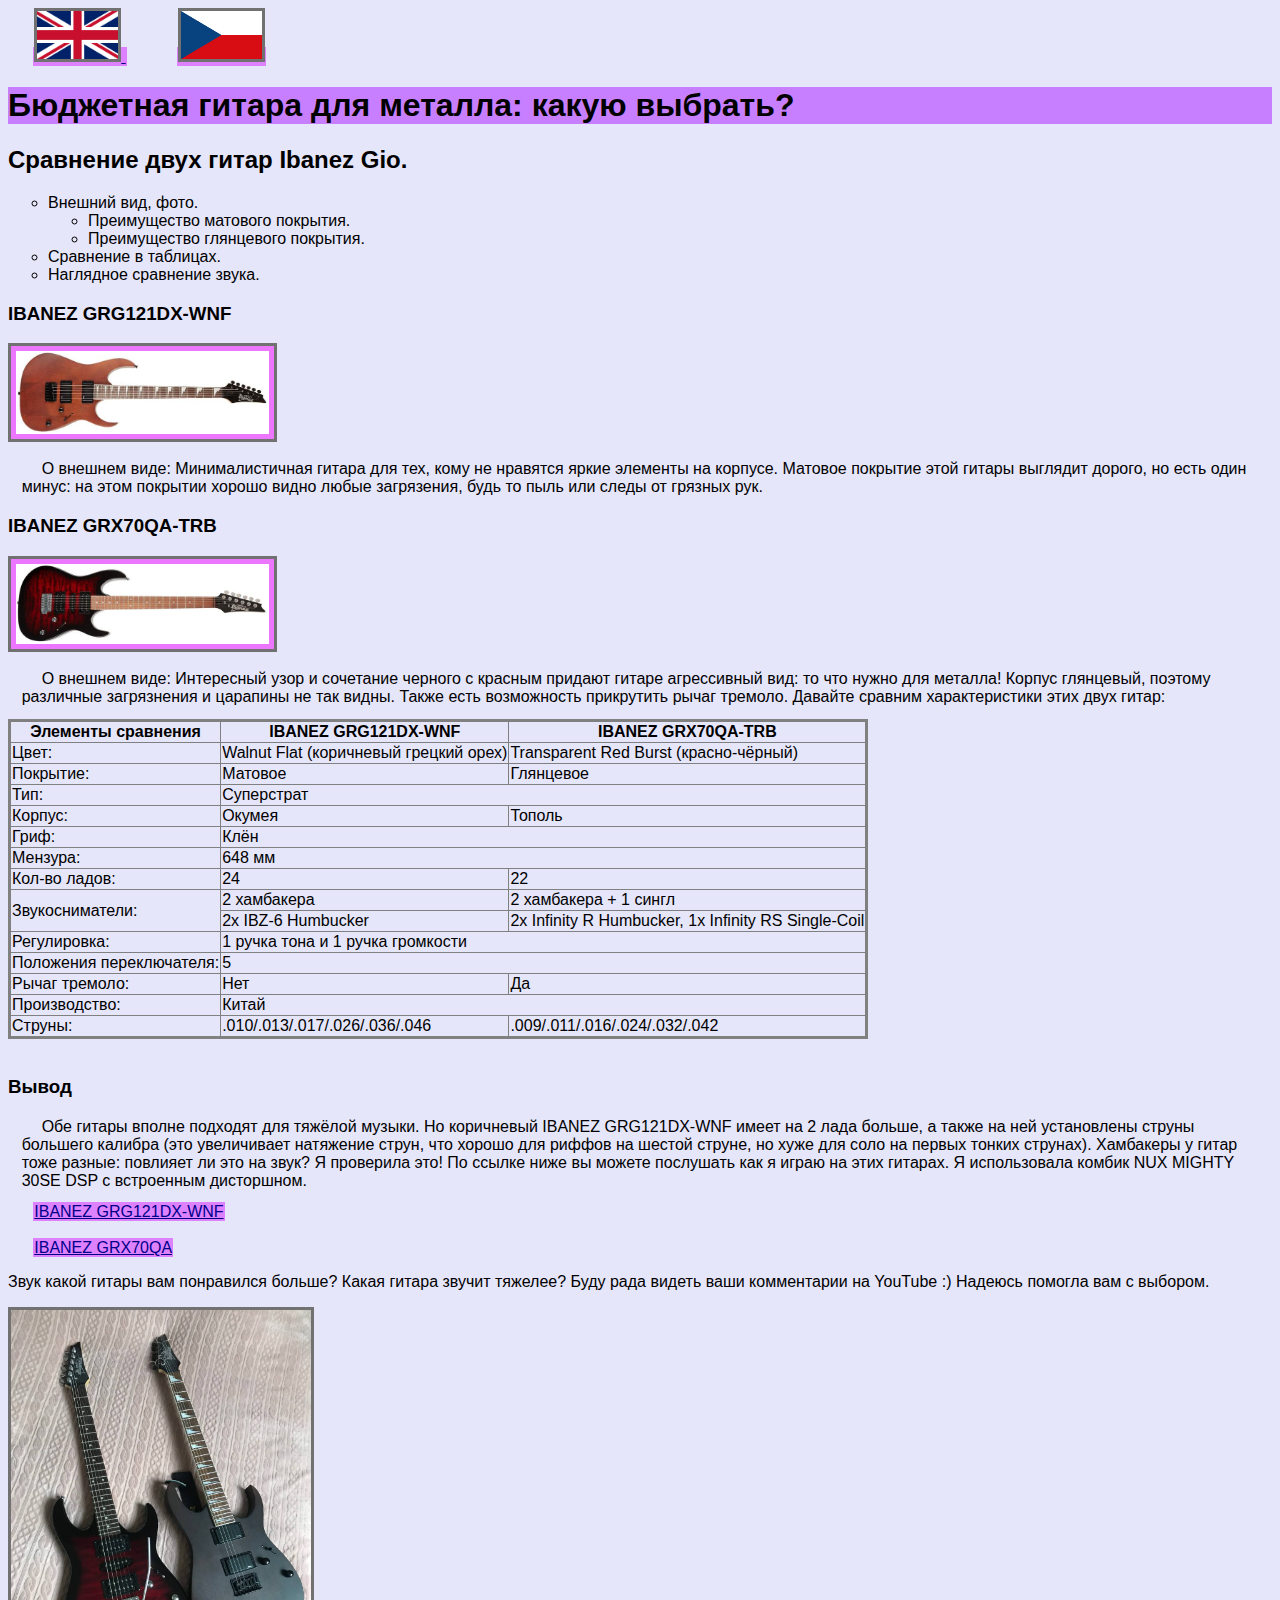
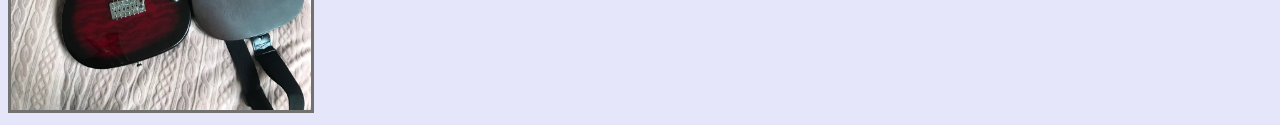
<file: index.html>
<!DOCTYPE html>
<html lang="ru">
  <head>
    <meta name="autor" content="Anastasiia Vivtonenko">
    <meta charset="UTF-8">
    <meta name="viewport" content="width=device-width, initial-scale=1.0">
    <link rel="stylesheet" href="style.css">
    <title>Сравнение</title>
  </head>
  <body>
    <a href="indexen.html">
      <img src="uk.jpg" class="image" alt="uk">
    </a>
    <a href="indexcz.html">
      <img src="cz.png" class="image" alt="cz">
    </a>
    <h1>Бюджетная гитара для металла: какую выбрать?</h1>
    <section>
      <h2>Сравнение двух гитар Ibanez Gio.</h2>
    </section>
    <ul>
      <li>
        Внешний вид, фото.
        <ul>
          <li>Преимущество матового покрытия.</li>
          <li>Преимущество глянцевого покрытия.</li>
        </ul>
      </li>
      <li>Сравнение в таблицах.</li>
      <li>Наглядное сравнение звука.</li>
    </ul>
    <h3>IBANEZ GRG121DX-WNF</h3>
    <img src="121dx.jpg" alt="IBANEZ GRG121DX-WNF" class="grg">
    <article>
      О внешнем виде: Минималистичная гитара для тех, кому не нравятся яркие
      элементы на корпусе. Матовое покрытие этой гитары выглядит дорого, но есть
      один минус: на этом покрытии хорошо видно любые загрязения, будь то пыль
      или следы от грязных рук.
    </article>

    <h3>IBANEZ GRX70QA-TRB</h3>
    <img src="grx70.jpg" alt="IBANEZ GRX70QA-TRB" class="grg">
    <article>
      О внешнем виде: Интересный узор и сочетание черного с красным придают
      гитаре агрессивный вид: то что нужно для металла! Корпус глянцевый,
      поэтому различные загрязнения и царапины не так видны. Также есть
      возможность прикрутить рычаг тремоло. Давайте сравним характеристики этих
      двух гитар:
    </article>
    <table>
      <tr>
        <th>Элементы сравнения</th>
        <th>IBANEZ GRG121DX-WNF</th>
        <th>IBANEZ GRX70QA-TRB</th>
      </tr>
      <tr>
        <td>Цвет:</td>
        <td>Walnut Flat (коричневый грецкий орех)</td>
        <td>Transparent Red Burst (красно-чёрный)</td>
      </tr>
      <tr>
        <td>Покрытие:</td>
        <td>Матовое</td>
        <td>Глянцевое</td>
      </tr>
      <tr>
        <td>Тип:</td>
        <td colspan="2">Суперстрат</td>
      </tr>
      <tr>
        <td>Корпус:</td>
        <td>Окумея</td>
        <td>Тополь</td>
      </tr>
      <tr>
        <td>Гриф:</td>
        <td colspan="2">Клён</td>
      </tr>
      <tr>
        <td>Мензура:</td>
        <td colspan="2">648 мм</td>
      </tr>
      <tr>
        <td>Кол-во ладов:</td>
        <td>24</td>
        <td>22</td>
      </tr>
      <tr>
        <td rowspan="2">Звукосниматели:</td>
        <td>2 хамбакера</td>
        <td>2 хамбакера + 1 сингл</td>
      </tr>
      <tr>
        <td>2x IBZ-6 Humbucker</td>
        <td>2x Infinity R Humbucker, 1x Infinity RS Single-Coil</td>
      </tr>
      <tr>
        <td>Регулировка:</td>
        <td colspan="2">1 ручка тона и 1 ручка громкости</td>
      </tr>
      <tr>
        <td>Положения переключателя:</td>
        <td colspan="2">5</td>
      </tr>
      <tr>
        <td>Рычаг тремоло:</td>
        <td>Нет</td>
        <td>Да</td>
      </tr>
      <tr>
        <td>Производство:</td>
        <td colspan="2">Китай</td>
      </tr>
      <tr>
        <td>Струны:</td>
        <td>.010/.013/.017/.026/.036/.046</td>
        <td>.009/.011/.016/.024/.032/.042</td>
      </tr>
    </table>
    <br>
    <h3>Вывод</h3>
    <article>
      <section>
        Обе гитары вполне подходят для тяжёлой музыки. Но коричневый IBANEZ
        GRG121DX-WNF имеет на 2 лада больше, а также на ней установлены струны
        большего калибра (это увеличивает натяжение струн, что хорошо для риффов
        на шестой струне, но хуже для соло на первых тонких струнах). Хамбакеры
        у гитар тоже разные: повлияет ли это на звук? Я проверила это! По ссылке
        ниже вы можете послушать как я играю на этих гитарах. Я использовала
        комбик NUX MIGHTY 30SE DSP с встроенным дисторшном.
      </section>
    </article>
    <a href="https://youtu.be/N82QI0cwNf0" class="aaa">IBANEZ GRG121DX-WNF</a>
    <br>
    <br>
    <a href="https://youtu.be/y5Y2PlZdB6A" class="aaa">IBANEZ GRX70QA</a>
    <p>
      Звук какой гитары вам понравился больше? Какая гитара звучит тяжелее? Буду
      рада видеть ваши комментарии на YouTube :) Надеюсь помогла вам с выбором.
    </p>
    <img src="together.jpg" alt="together" id="togetherr">
  </body>
</html>
</file>
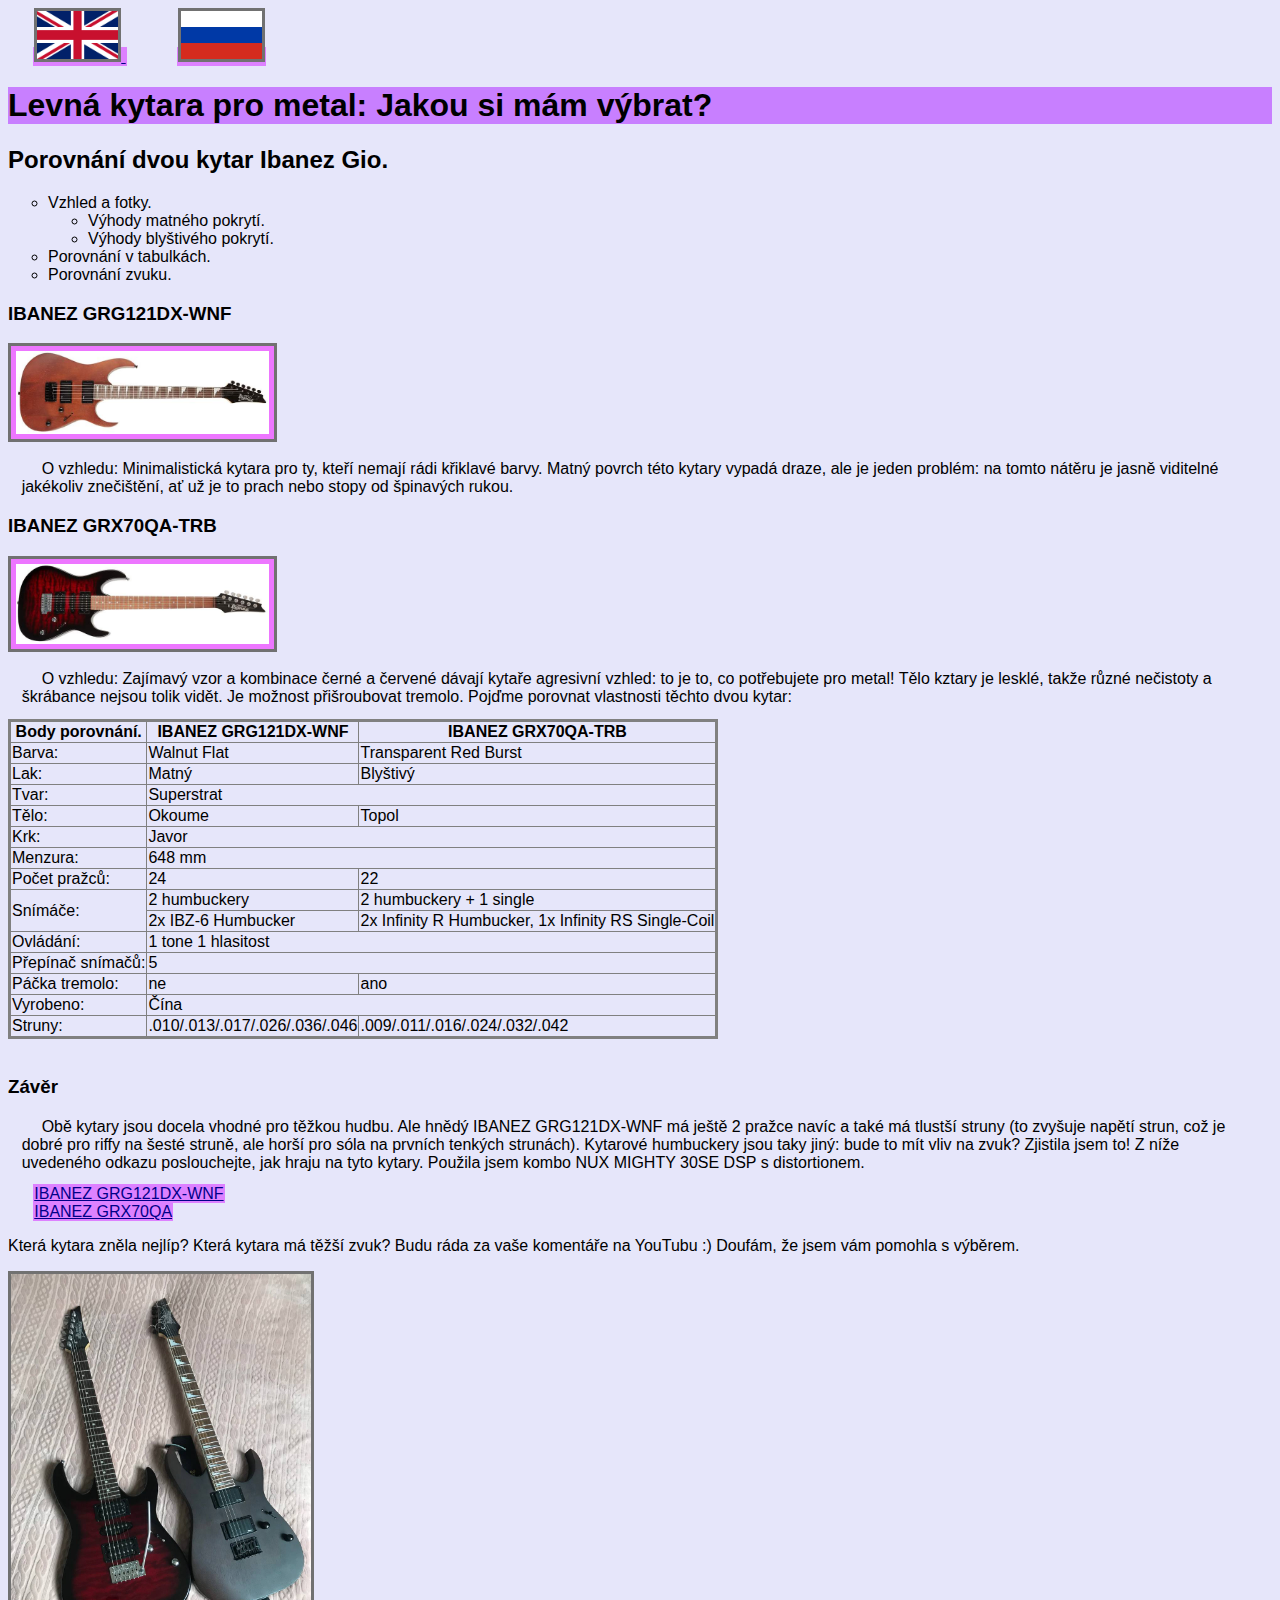
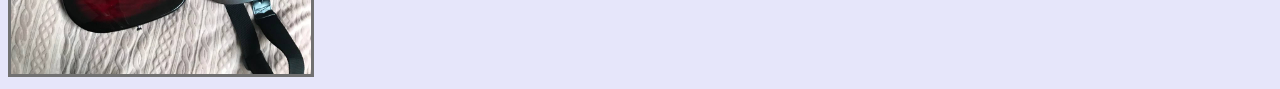
<file: indexcz.html>
<!DOCTYPE html>
<html lang="cz">
  <head>
    <meta name="autor" content="Anastasiia Vivtonenko">
    <meta charset="UTF-8">
    <meta name="viewport" content="width=device-width, initial-scale=1.0">
    <link rel="stylesheet" href="style.css" type="text/css">
    <title>Porovnání</title>
  </head>
  <body>
    <a href="indexen.html">
      <img src="uk.jpg" alt="uk" class="image">
    </a>
    <a href="index.html">
      <img src="ru.jpg" alt="ru" class="image">
    </a>
    <h1>Levná kytara pro metal: Jakou si mám výbrat?</h1>
    <section>
      <h2>Porovnání dvou kytar Ibanez Gio.</h2>
    </section>
    <ul>
      <li>
        Vzhled a fotky.
        <ul>
          <li>Výhody matného pokrytí.</li>
          <li>Výhody blyštivého pokrytí.</li>
        </ul>
      </li>
      <li>Porovnání v tabulkách.</li>
      <li>Porovnání zvuku.</li>
    </ul>
    <h3>IBANEZ GRG121DX-WNF</h3>
    <img src="121dx.jpg" alt="IBANEZ GRG121DX-WNF" class="grg">
    <article>
      O vzhledu: Minimalistická kytara pro ty, kteří nemají rádi křiklavé barvy.
      Matný povrch této kytary vypadá draze, ale je jeden problém: na tomto
      nátěru je jasně viditelné jakékoliv znečištění, ať už je to prach nebo
      stopy od špinavých rukou.
    </article>

    <h3>IBANEZ GRX70QA-TRB</h3>
    <img src="grx70.jpg" alt="IBANEZ GRX70QA-TRB" class="grg">
    <article>
      O vzhledu: Zajímavý vzor a kombinace černé a červené dávají kytaře
      agresivní vzhled: to je to, co potřebujete pro metal! Tělo kztary je
      lesklé, takže různé nečistoty a škrábance nejsou tolik vidět. Je možnost
      přišroubovat tremolo. Pojďme porovnat vlastnosti těchto dvou kytar:
    </article>
    <table>
      <tr>
        <th>Body porovnání.</th>
        <th>IBANEZ GRG121DX-WNF</th>
        <th>IBANEZ GRX70QA-TRB</th>
      </tr>
      <tr>
        <td>Barva:</td>
        <td>Walnut Flat</td>
        <td>Transparent Red Burst</td>
      </tr>
      <tr>
        <td>Lak:</td>
        <td>Matný</td>
        <td>Blyštivý</td>
      </tr>
      <tr>
        <td>Tvar:</td>
        <td colspan="2">Superstrat</td>
      </tr>
      <tr>
        <td>Tělo:</td>
        <td>Okoume</td>
        <td>Topol</td>
      </tr>
      <tr>
        <td>Krk:</td>
        <td colspan="2">Javor</td>
      </tr>
      <tr>
        <td>Menzura:</td>
        <td colspan="2">648 mm</td>
      </tr>
      <tr>
        <td>Počet pražců:</td>
        <td>24</td>
        <td>22</td>
      </tr>
      <tr>
        <td rowspan="2">Snímáče:</td>
        <td>2 humbuckery</td>
        <td>2 humbuckery + 1 single</td>
      </tr>
      <tr>
        <td>2x IBZ-6 Humbucker</td>
        <td>2x Infinity R Humbucker, 1x Infinity RS Single-Coil</td>
      </tr>
      <tr>
        <td>Ovládání:</td>
        <td colspan="2">1 tone 1 hlasitost</td>
      </tr>
      <tr>
        <td>Přepínač snímačů:</td>
        <td colspan="2">5</td>
      </tr>
      <tr>
        <td>Páčka tremolo:</td>
        <td>ne</td>
        <td>ano</td>
      </tr>
      <tr>
        <td>Vyrobeno:</td>
        <td colspan="2">Čína</td>
      </tr>
      <tr>
        <td>Struny:</td>
        <td>.010/.013/.017/.026/.036/.046</td>
        <td>.009/.011/.016/.024/.032/.042</td>
      </tr>
    </table>
    <br>
    <h3>Závěr</h3>
    <article>
      Obě kytary jsou docela vhodné pro těžkou hudbu. Ale hnědý IBANEZ
      GRG121DX-WNF má ještě 2 pražce navíc a také má tlustší struny (to zvyšuje
      napětí strun, což je dobré pro riffy na šesté struně, ale horší pro sóla
      na prvních tenkých strunách). Kytarové humbuckery jsou taky jiný: bude to
      mít vliv na zvuk? Zjistila jsem to! Z níže uvedeného odkazu poslouchejte,
      jak hraju na tyto kytary. Použila jsem kombo NUX MIGHTY 30SE DSP s
      distortionem.
    </article>
    <a href="https://youtu.be/N82QI0cwNf0">IBANEZ GRG121DX-WNF</a>
    <br>
    <a href="https://youtu.be/y5Y2PlZdB6A">IBANEZ GRX70QA</a>
    <p>
      Která kytara zněla nejlíp? Která kytara má těžší zvuk? Budu ráda za vaše
      komentáře na YouTubu :) Doufám, že jsem vám pomohla s výběrem.
    </p>
    <img src="together.jpg" alt="together" id="togetherr">
  </body>
</html>
</file>
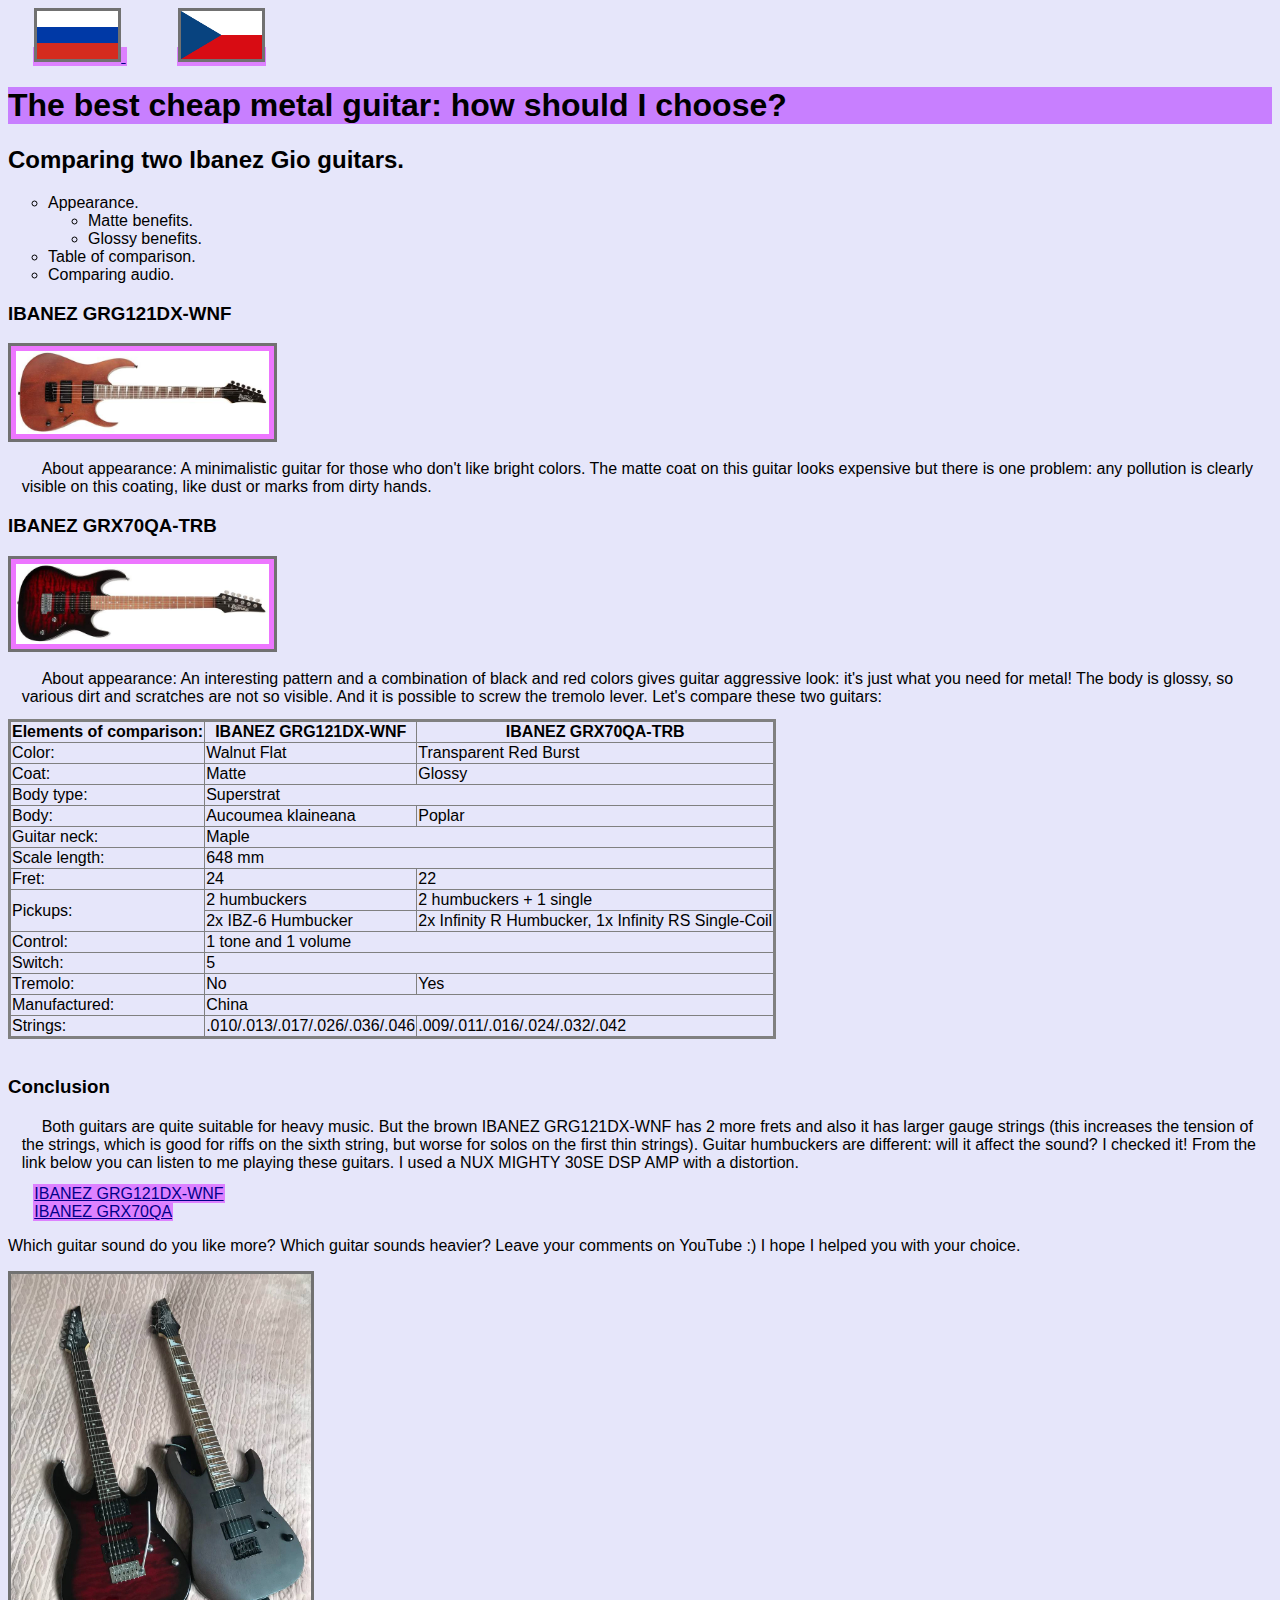
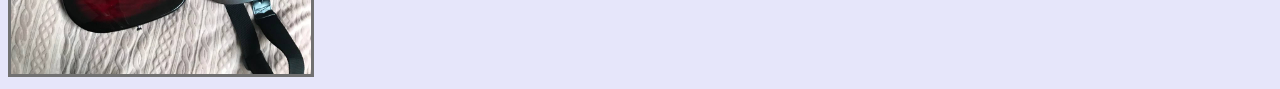
<file: indexen.html>
<!DOCTYPE html>
<html lang="en">
  <head>
    <meta name="autor" content="Anastasiia Vivtonenko">
    <meta charset="UTF-8">
    <meta name="viewport" content="width=device-width, initial-scale=1.0">
    <link rel="stylesheet" href="style.css" type="text/css">
    <title>Comparing</title>
  </head>
  <body>
    <a href="index.html">
      <img src="ru.jpg" alt="ru" class="image">
    </a>
    <a href="indexcz.html">
      <img src="cz.png" alt="cz" class="image">
    </a>
    <h1>The best cheap metal guitar: how should I choose?</h1>
    <section>
      <h2>Comparing two Ibanez Gio guitars.</h2>
    </section>
    <ul>
      <li>
        Appearance.
        <ul>
          <li>Matte benefits.</li>
          <li>Glossy benefits.</li>
        </ul>
      </li>
      <li>Table of comparison.</li>
      <li>Comparing audio.</li>
    </ul>
    <h3>IBANEZ GRG121DX-WNF</h3>
    <img src="121dx.jpg" alt="IBANEZ GRG121DX-WNF" class="grg">
    <article>
      About appearance: A minimalistic guitar for those who don't like bright
      colors. The matte coat on this guitar looks expensive but there is one
      problem: any pollution is clearly visible on this coating, like dust or
      marks from dirty hands.
    </article>

    <h3>IBANEZ GRX70QA-TRB</h3>
    <img src="grx70.jpg" alt="IBANEZ GRX70QA-TRB" class="grg">
    <article>
      About appearance: An interesting pattern and a combination of black and
      red colors gives guitar aggressive look: it's just what you need for
      metal! The body is glossy, so various dirt and scratches are not so
      visible. And it is possible to screw the tremolo lever. Let's compare
      these two guitars:
    </article>
    <table>
      <tr>
        <th>Elements of comparison:</th>
        <th>IBANEZ GRG121DX-WNF</th>
        <th>IBANEZ GRX70QA-TRB</th>
      </tr>
      <tr>
        <td>Color:</td>
        <td>Walnut Flat</td>
        <td>Transparent Red Burst</td>
      </tr>
      <tr>
        <td>Coat:</td>
        <td>Matte</td>
        <td>Glossy</td>
      </tr>
      <tr>
        <td>Body type:</td>
        <td colspan="2">Superstrat</td>
      </tr>
      <tr>
        <td>Body:</td>
        <td>Aucoumea klaineana</td>
        <td>Poplar</td>
      </tr>
      <tr>
        <td>Guitar neck:</td>
        <td colspan="2">Maple</td>
      </tr>
      <tr>
        <td>Scale length:</td>
        <td colspan="2">648 mm</td>
      </tr>
      <tr>
        <td>Fret:</td>
        <td>24</td>
        <td>22</td>
      </tr>
      <tr>
        <td rowspan="2">Pickups:</td>
        <td>2 humbuckers</td>
        <td>2 humbuckers + 1 single</td>
      </tr>
      <tr>
        <td>2x IBZ-6 Humbucker</td>
        <td>2x Infinity R Humbucker, 1x Infinity RS Single-Coil</td>
      </tr>
      <tr>
        <td>Control:</td>
        <td colspan="2">1 tone and 1 volume</td>
      </tr>
      <tr>
        <td>Switch:</td>
        <td colspan="2">5</td>
      </tr>
      <tr>
        <td>Tremolo:</td>
        <td>No</td>
        <td>Yes</td>
      </tr>
      <tr>
        <td>Manufactured:</td>
        <td colspan="2">China</td>
      </tr>
      <tr>
        <td>Strings:</td>
        <td>.010/.013/.017/.026/.036/.046</td>
        <td>.009/.011/.016/.024/.032/.042</td>
      </tr>
    </table>
    <br>
    <h3>Conclusion</h3>
    <article>
      Both guitars are quite suitable for heavy music. But the brown IBANEZ
      GRG121DX-WNF has 2 more frets and also it has larger gauge strings (this
      increases the tension of the strings, which is good for riffs on the sixth
      string, but worse for solos on the first thin strings). Guitar humbuckers
      are different: will it affect the sound? I checked it! From the link below
      you can listen to me playing these guitars. I used a NUX MIGHTY 30SE DSP
      AMP with a distortion.
    </article>
    <a href="https://youtu.be/N82QI0cwNf0">IBANEZ GRG121DX-WNF</a>
    <br>
    <a href="https://youtu.be/y5Y2PlZdB6A">IBANEZ GRX70QA</a>
    <p>
      Which guitar sound do you like more? Which guitar sounds heavier? Leave
      your comments on YouTube :) I hope I helped you with your choice.
    </p>
    <img src="together.jpg" alt="together" id="togetherr">
  </body>
</html>
</file>
<file: style.css>
body {
  font-family: Arial, Helvetica, sans-serif;
  background-color: lavender;
}
.grg {
  width: 20%;
  height: 20%;
  padding: 5px; /* Толщина рамки */
  background: #ed76ff; /* Цвет рамки */
}
article {
  text-indent: 20px;
  padding: 1px;
  margin: 1%;
}
h1 {
  background-color: rgb(200, 127, 255);
}
img {
  border: 3px solid #717171;
}
a {
  color: #008; /* Цвет текста */
  background: rgb(221, 129, 255); /* Цвет фона */
  padding: 1px; /* Поля вокруг текста */
  transition: 1s linear; /* Время изменения */
  margin: 2%;
}
a:hover {
  color: #fff; /* Цвет текста */
  background: rgb(195, 146, 255); /* Цвет фона */
}
table {
  border-collapse: collapse;
  /*убираем пустые промежутки между ячейками*/
  border: 1px solid grey;
  /*устанавливаем для таблицы внешнюю границу серого цвета толщиной 1px*/
}
th {
  border: 1px solid grey;
}
td {
  border: 1px solid grey;
}
th,
td {
  border: 1px solid grey;
}
table {
  border: 3px solid grey;
}
ul > li {
  list-style-type: circle;
}
.image {
  height: 48px;
  width: 81px;
}
#togetherr {
  height: 400px;
  width: 300px;
}
</file>
